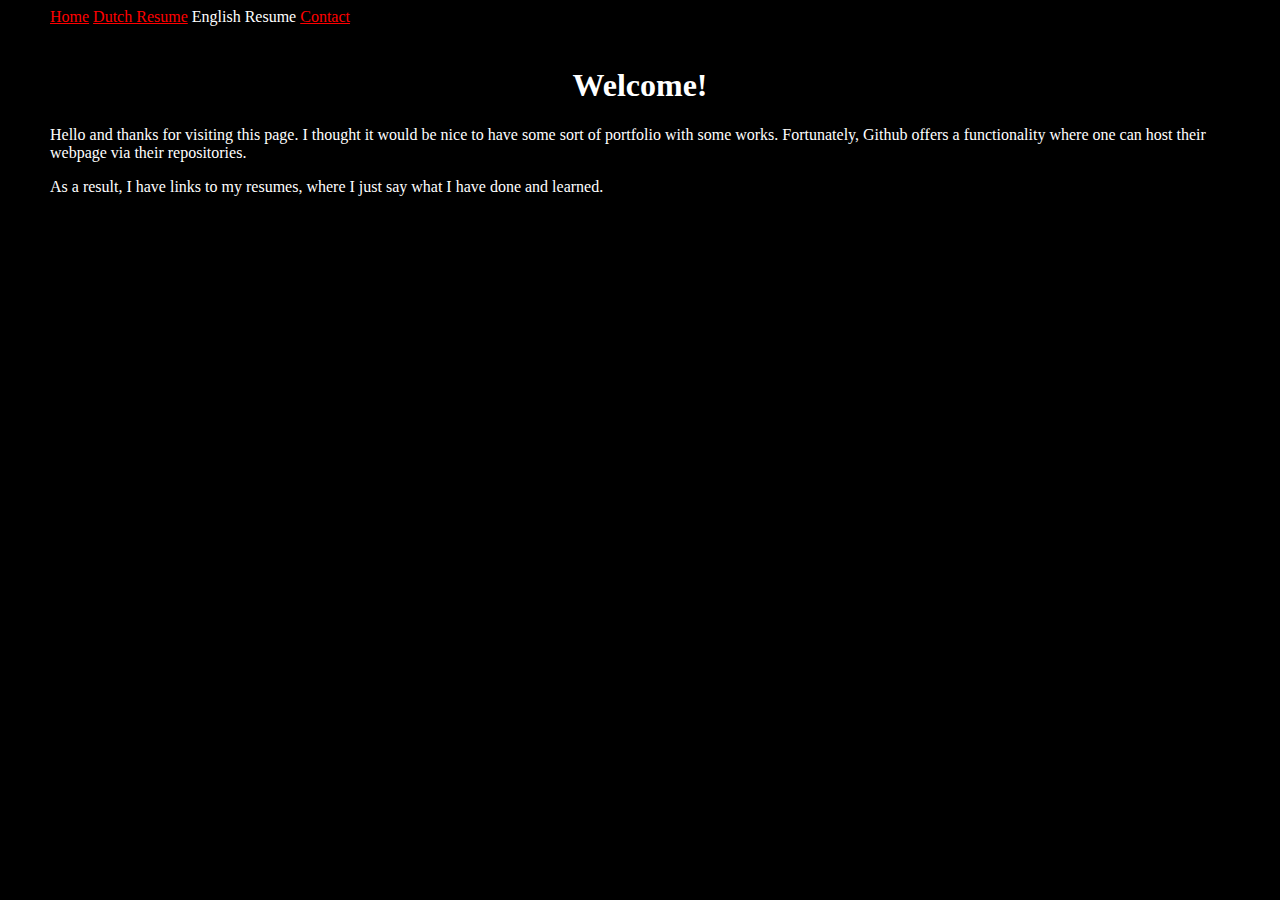
<file: index.html>
<html>
	<header>
		<link  rel="stylesheet" href="MainStyle.css">
		<title>The Lakes project</title>
	</header>
	<body>
		<main>
			<nav> 
				<a href="index.html">Home</a>
				<a href="CV.html">Dutch Resume</a>
				English Resume
				<a href="contact.html">Contact</a>
			</nav>
			<h1> Welcome!</h1>
			<section>
				<p>Hello and thanks for visiting this page. I thought it would be nice to have some sort of portfolio with some works. Fortunately, Github offers a functionality where one can host their webpage via their repositories. </p>
				<p>As a result, I have links to my resumes, where I just say what I have done and learned.</p>
			</section>
		</main>


	</body>
</html>
</file>
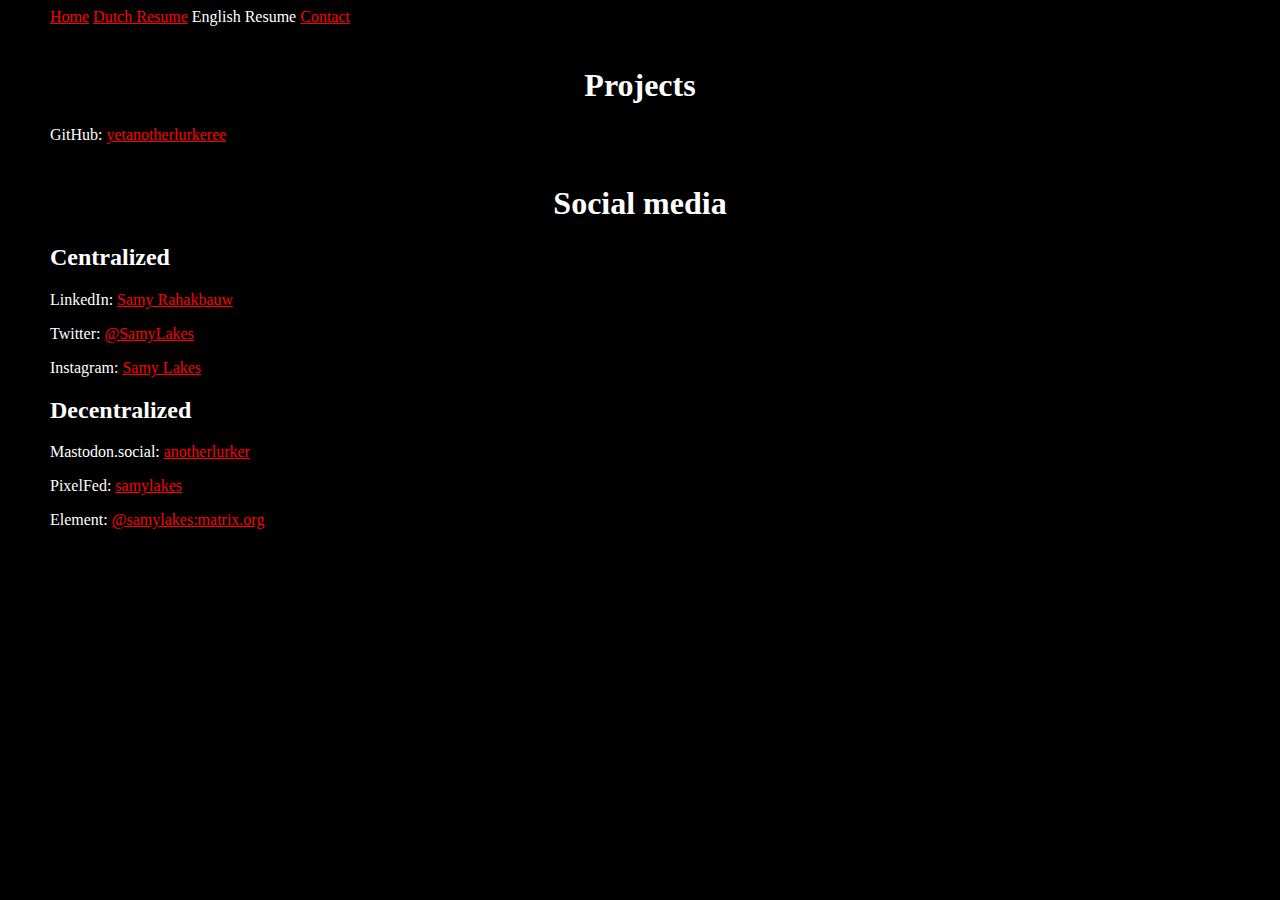
<file: contact.html>
<html>
  <head>
    <title>Contact</title>
    <link  rel="stylesheet" href="MainStyle.css">
      <nav> 
        <a href="index.html">Home</a>
        <a href="CV.html">Dutch Resume</a>
        English Resume
        <a href="contact.html">Contact</a>
    </nav>
  </head>
  <body>
  <h1>Projects</h1>
  <p>GitHub: <a href="https://github.com/yetanotherlurkeree">yetanotherlurkeree</a></p>
  <h1>Social media</h1>
  <h2>Centralized</h2>
  <p>LinkedIn: <a href="https://www.linkedin.com/in/samy-rahakbauw-86559016/">Samy Rahakbauw</a></p>
  <p>Twitter: <a href="https://twitter.com/LakesSamy">@SamyLakes</a></p>
  <p>Instagram: <a href="https://www.instagram.com/samyehezlakes/"> Samy Lakes</a></p>
  
  <h2>Decentralized</h2>
  <p>Mastodon.social: <a href="https://mastodon.social/web/@anotherlurker">anotherlurker</a></p>
  <p>PixelFed: <a href="https://pixelfed.social/i/web/profile/13929">samylakes</a></p>
  <p>Element: <a href="https://matrix.to/#/@samylakes:matrix.org">@samylakes:matrix.org</a><p>
  
  
  
  </body>
</html>
</file>
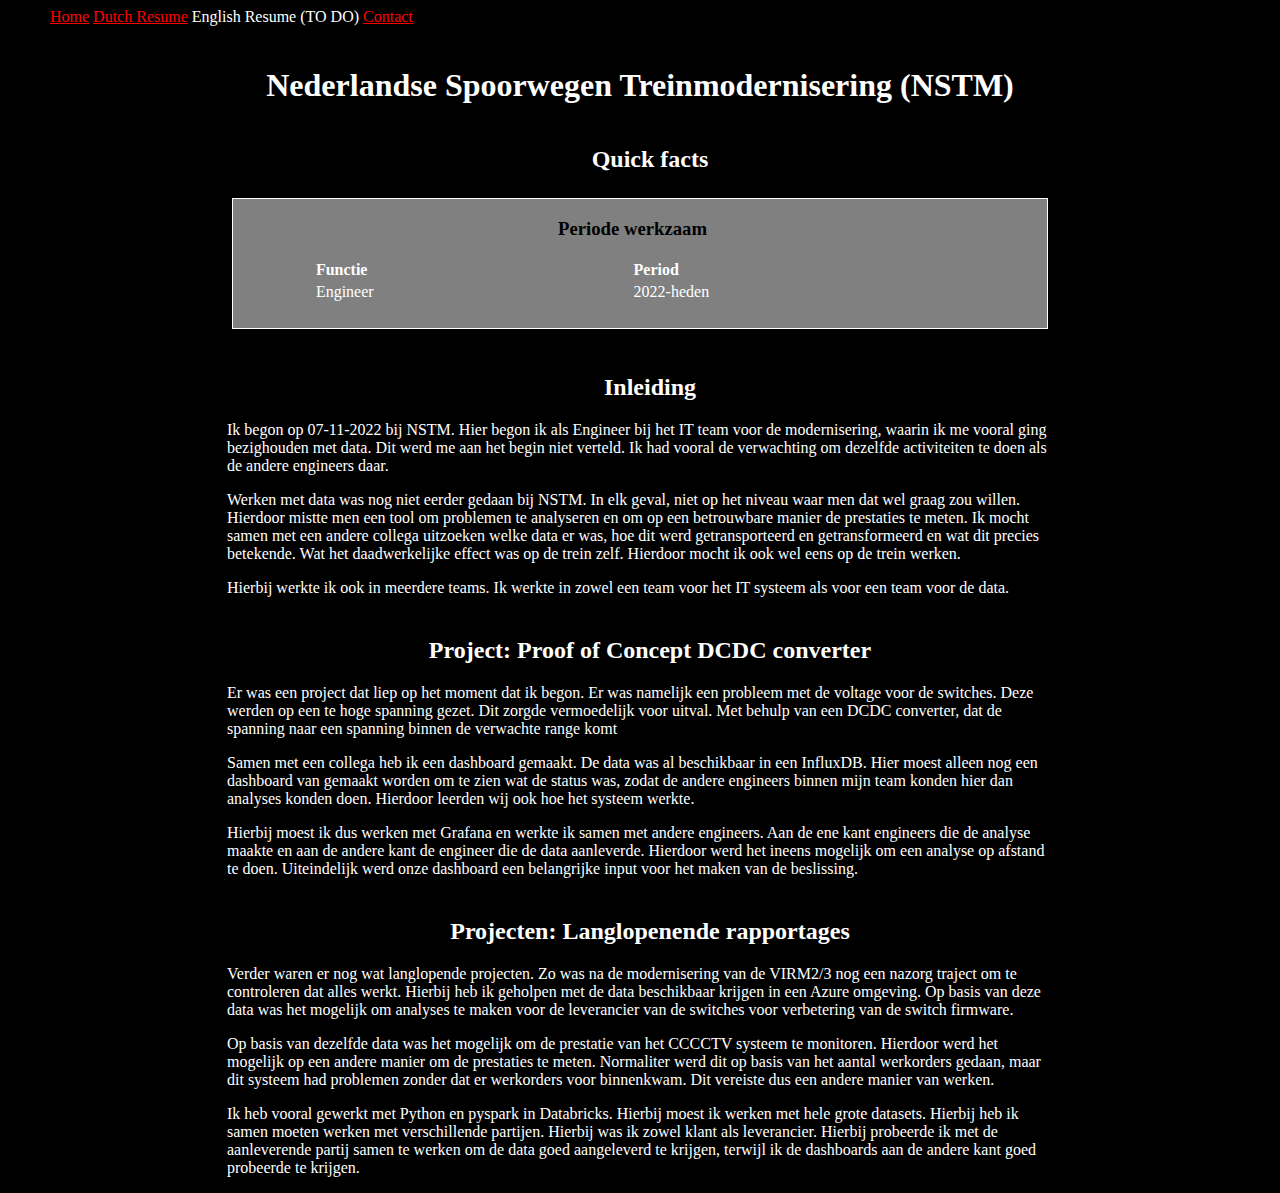
<file: workxp/NSTM.html>
<!DOCTYPE HTML PUBLIC "-//W3C//DTD HTML 4.0 Transitional//EN">
<html>
    <head>
        <title>Nederlandse Spoorwegen Treinmodernisering</title>
        <link  rel="stylesheet" href="../MainStyle.css">
        <nav> 
            <a href="../index.html">Home</a>
            <a href="../CV.html">Dutch Resume</a>
            English Resume (TO DO)
            <a href="../contact.html">Contact</a>
        </nav>
    </head>
    <body>
	    <h1>Nederlandse Spoorwegen Treinmodernisering (NSTM)</h1>
	    <h2 class="company"> Quick facts </h2>
	    <div class="container-workxp">
		    <div class="item">
			    <h3>Periode werkzaam</h3>
			    <table>
				    <tr>
					    <th>Functie</th>
					    <th>Period </th>
				    </tr>
				    <tr>
					    <td>Engineer</td>
					    <td>2022-heden</td>
				    </tr>
			    </table>
		    </div>
	    </div>
	    <h2 class="company"> Inleiding </h2>
	    <p class="intro">Ik begon op 07-11-2022 bij NSTM. Hier begon ik als Engineer bij het IT team voor de modernisering, waarin ik me vooral ging bezighouden met data. Dit werd me aan het begin niet verteld. Ik had vooral de verwachting om dezelfde activiteiten te doen als de andere engineers daar.</p>
	    <p class="intro">Werken met data was nog niet eerder gedaan bij NSTM. In elk geval, niet op het niveau waar men dat wel graag zou willen. Hierdoor mistte men een tool om problemen te analyseren en om op een betrouwbare manier de prestaties te meten. Ik mocht samen met een andere collega uitzoeken welke data er was, hoe dit werd getransporteerd en getransformeerd en wat dit precies betekende. Wat het daadwerkelijke effect was op de trein zelf. Hierdoor mocht ik ook wel eens op de trein werken. </p>
	    <p class="intro">Hierbij werkte ik ook in meerdere teams. Ik werkte in zowel een team voor het IT systeem als voor een team voor de data.</p>
	    </div>
	    <h2 class="company"> Project: Proof of Concept DCDC converter</h2>
	    <p class="intro">Er was een project dat liep op het moment dat ik begon. Er was namelijk een probleem met de voltage voor de switches. Deze werden op een te hoge spanning gezet. Dit zorgde vermoedelijk voor uitval. Met behulp van een DCDC converter, dat de spanning naar een spanning binnen de verwachte range komt </p>
	    <p class="intro">Samen met een collega heb ik een dashboard gemaakt. De data was al beschikbaar in een InfluxDB. Hier moest alleen nog een dashboard van gemaakt worden om te zien wat de status was, zodat de andere engineers binnen mijn team konden hier dan analyses konden doen. Hierdoor leerden wij ook hoe het systeem werkte. </p>
	    <p class="intro">Hierbij moest ik dus werken met Grafana en werkte ik samen met andere engineers. Aan de ene kant engineers die de analyse maakte en aan de andere kant de engineer die de data aanleverde. Hierdoor werd het ineens mogelijk om een analyse op afstand te doen. Uiteindelijk werd onze dashboard een belangrijke input voor het maken van de beslissing.</p>
	    <h2 class="company">Projecten: Langlopenende rapportages</h2>
	    <p class="intro">Verder waren er nog wat langlopende projecten. Zo was na de modernisering van de VIRM2/3 nog een nazorg traject om te controleren dat alles werkt. Hierbij heb ik geholpen met de data beschikbaar krijgen in een Azure omgeving. Op basis van deze data was het mogelijk om analyses te maken voor de leverancier van de switches voor verbetering van de switch firmware. </p>
	    <p class="intro">Op basis van dezelfde data was het mogelijk om de prestatie van het CCCCTV systeem te monitoren. Hierdoor werd het mogelijk op een andere manier om de prestaties te meten. Normaliter werd dit op basis van het aantal werkorders gedaan, maar dit systeem had problemen zonder dat er werkorders voor binnenkwam. Dit vereiste dus een andere manier van werken.</p>
	    <p class="intro">Ik heb vooral gewerkt met Python en pyspark in Databricks. Hierbij moest ik werken met hele grote datasets. Hierbij heb ik samen moeten werken met verschillende partijen. Hierbij was ik zowel klant als leverancier. Hierbij probeerde ik met de aanleverende partij samen te werken om de data goed aangeleverd te krijgen, terwijl ik de dashboards aan de andere kant goed probeerde te krijgen. </p>
    </body>
</html>
</file>
<file: MainStyle.css>
/*
 * Headers
 *
 * Headers 1 goes at the top of the page
 *
 */
h1{
	color: White;
	padding-top: 20px;
	text-align:center;
}
/*
 * Header 2 depends on the location
 */
h2.company{
	color: White;
	padding-top: 20px;
    	margin-left:20px;
	text-align: center;
}
h2.headerme{
	color: White;
	padding-top: 20px;
}
h3.normal{
	color: white;
	padding-top: 20px;
    	margin-left:20px;
	text-align:center;
}
h3.initem{
	color: White;
	padding-top: 20px;
	text-align:center;
}
.left{
	text-align:left;
	padding-left:75px;
}

.intro{
	margin-left:15%;
	margin-right:15%;
}

h4{
	color: White;
	padding-top: 20px;
    margin-left:60px;
}
/*
 * Table stuff
 *
 */
table{
    margin-left:10%;
    margin-right:10%;
    width:90%;
}
table td{
    padding-right:10px;
}
table td.cert{
	text-align: center;
}
table th.cert{
	text-align:center;
}
th{
    text-align:left;
    font-style:bold;
    padding-right:10px;
}
td.personal{
    text-align:left;
}
td.personalleft{
    text-align:right;
    vertical-align:center;
}

/*
 *  Trying out flexbox to get the stuff to go correctly.  
 *  Basically the idea is to  have the profile picture next to the about me section
 *  with the container and item (/profilepic) 
 *  */
.container{
	display: flex;
	margin-right:10%;
	margin-left:10%;
}
.container-workxp{
	display: flex;
	margin-right: 15%;
	margin-left:15%;
}
.item{
	flex-basis: 100%;
	margin: 5px;
	background: gray;
	color: black;
	border: solid white 0.1rem;
	padding-right: 15px;
	padding-bottom:24px;
	text-align: center;

}
.items-aboutme{
	flex-basis: 100%;
	margin: 5px;
	padding-right: 15px;

}
.items-workxp{
	flex-basis: 100%;
	margin:2%;
}
.item a:link{
	color: white;
}
.item a:visited{
	color: lightgrey;
}
.item a:hover{
	color: white;
}
.item-center{
	flex-basis: 100%; 
	margin:10px;
	align-text:center;
}
.profilepic{
	flex-basis:500px;
	margin-top: 80px;
	align-items: center;
	text-align: center;
	vertical-align: center;
}
.element{
	display: inline;
	width: 80%;
	
}
section.company{
    margin-left:20px;
    width: 67%;
}
section.project{
    margin-left:80px;
}
p.role{
    font-style: italic;
    color: lightgray;
}
p.small{
    margin-left:20px;
}
p.center{
	text-align:center;
}
body{
	background-color: black;
	color: white;
	margin-left: 50px;
	margin-right: 50px;
    font-family: "Bitstream Vera Sans";
    align-items:center;
}
.footer{
	left: 0;
	bottom: 0;
	height: 150px;
	background-color: gray;
	color: white;
	text-align:center;
}
/*
 * links
 */
a:link{
    color: red;
}

a:visited{
    color: grey;
}

a:hover{
    color: pink;
}
</file>
